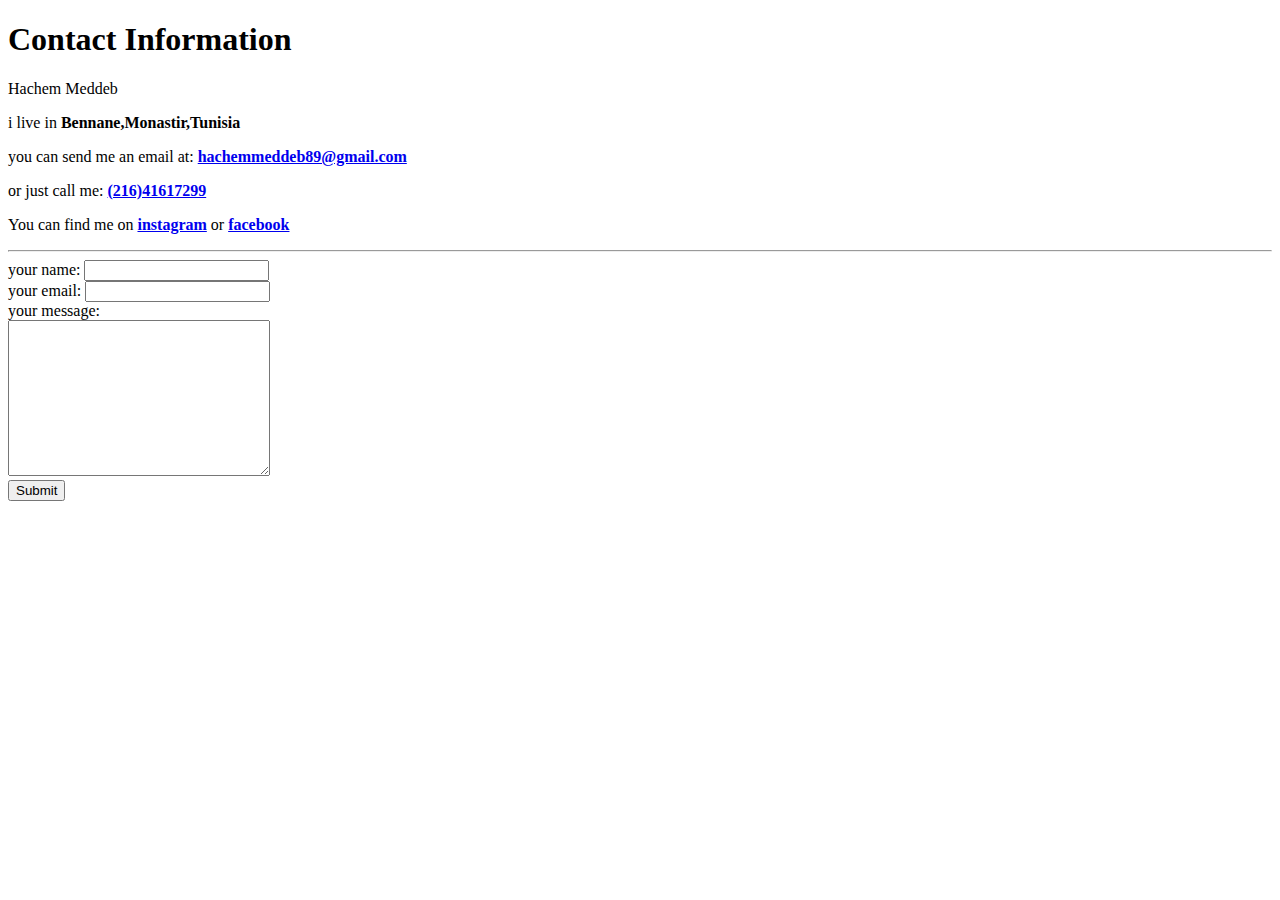
<file: contact_me.html>
<!DOCTYPE html>
<html lang="en">

<head>
  <meta charset="UTF-8">
  <meta name="viewport" content="width=device-width, initial-scale=1.0">
  <meta http-equiv="X-UA-Compatible" content="ie=edge">
  <title>Contact me</title>
</head>

<body>
  <h1>Contact Information</h1>
  <p>Hachem Meddeb</p>
  <p>i live in <strong>Bennane,Monastir,Tunisia</strong> </p>
  <p>you can send me an email at: <strong><a href="mailto:hachemmeddeb89@gmail.com">hachemmeddeb89@gmail.com</a></strong></p>
  <p>or just call me: <strong><a href="tel:+21641617299">(216)41617299</a></strong> </p>
  <p>You can find me on <strong><a href="https://www.instagram.com/hachem_meddeb/" target="_blank">instagram</a></strong>
    or <strong><a href="https://www.facebook.com/amyh.meddeb/" target="_blank">facebook</a></strong></p>
<hr>
  <form action="mailto:hachemmeddeb89@gmail.com" method="post" enctype="text/plain">
    <label>your name:</label> </td>
    <input type="text" name="yourName" value=""> <br>
    <label>your email:</label>
    <input type="email" name="yourEmail" value=""><br>
<label>your message:</label><br>
<textarea name="yourMessage" rows="10" cols="30"></textarea><br>
    <input type="submit" name="">
  </form>


</body>

</html>
</file>
